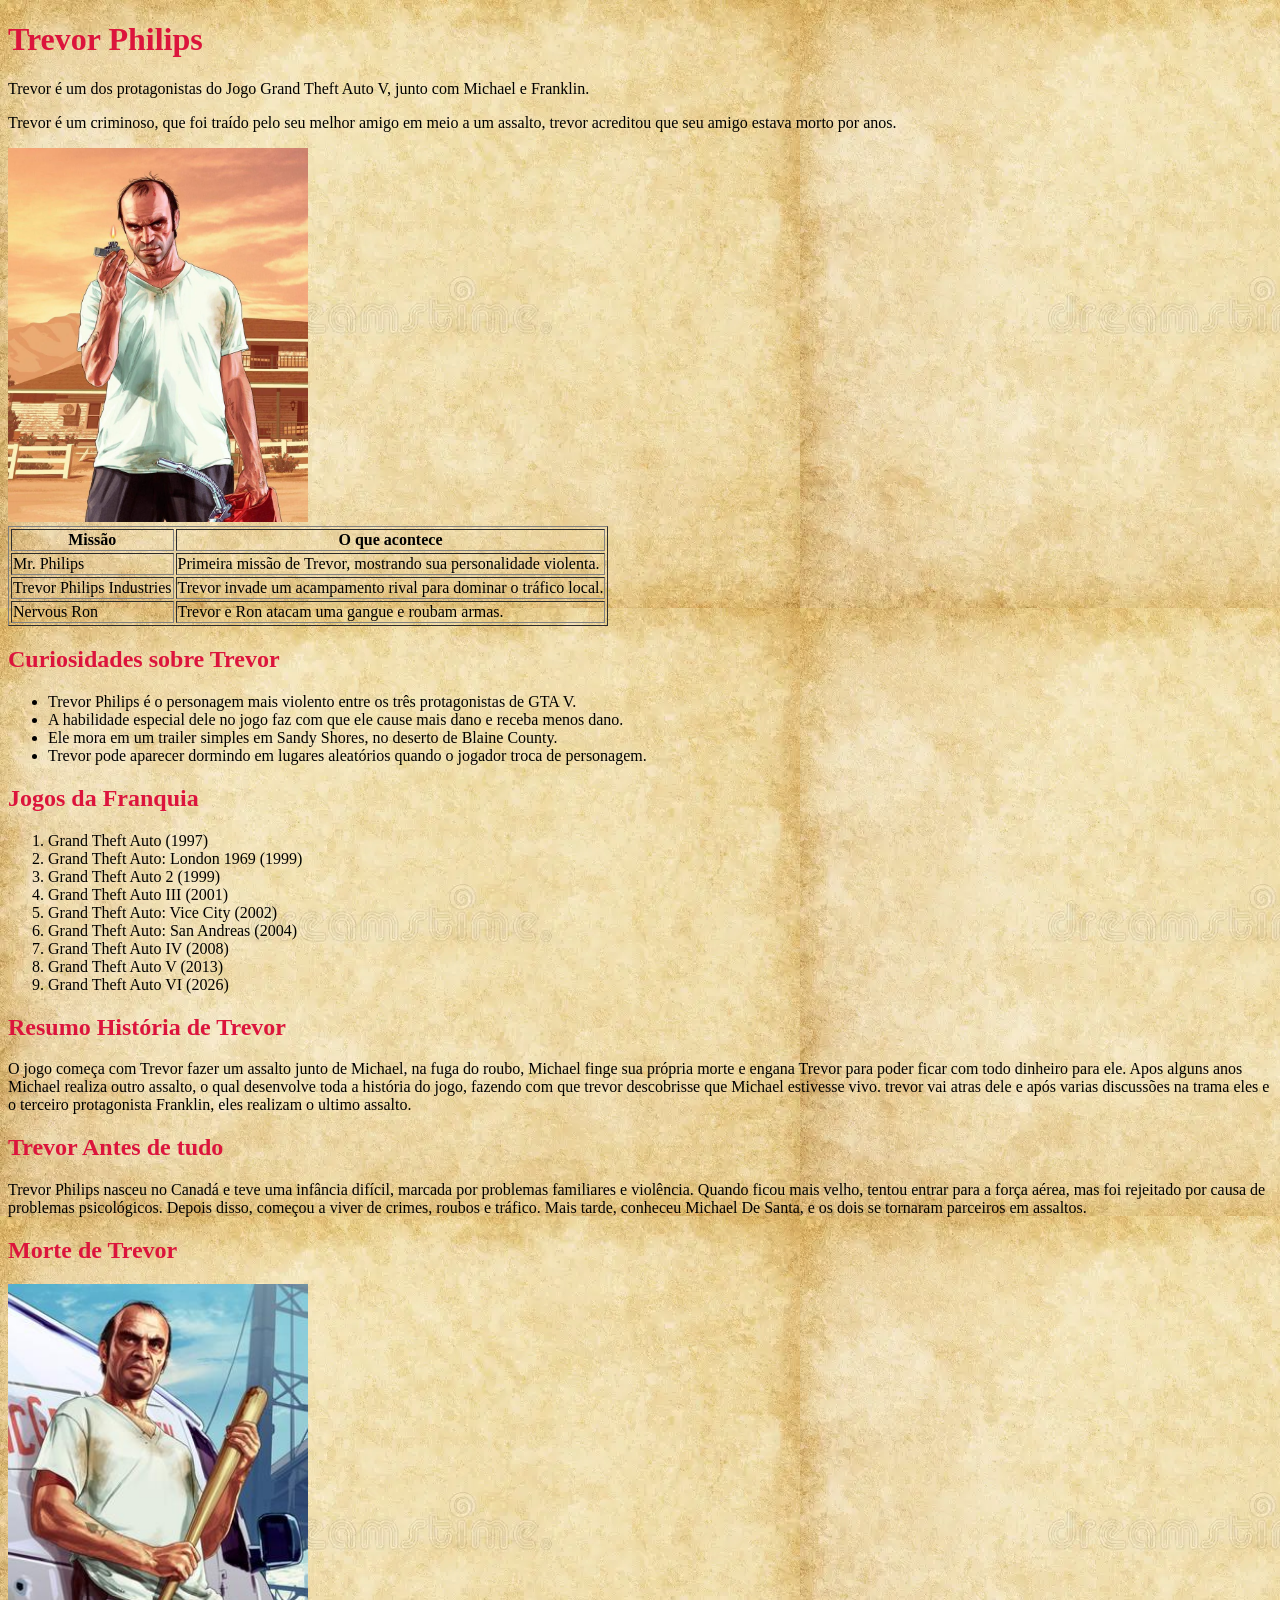
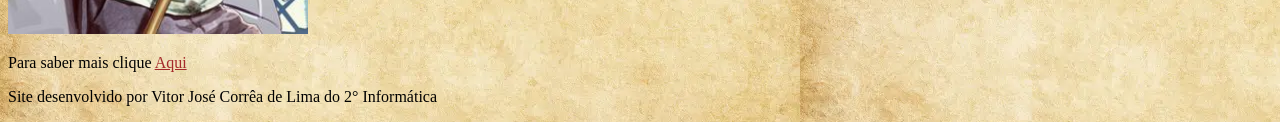
<file: HtmlPURO/index.html>
<!DOCTYPE html>
<html lang="en">
<head>
    <link rel="stylesheet" href="cod.css/css1.css">
    <link rel="stylesheet" href="cod.css/css2.css">
    <meta charset="UTF-8">
    <meta name="viewport" content="width=device-width, initial-scale=1.0">
    <title>Document</title>
    <link rel="icon" href="imagem/download.jpg">
</head>
<body>
    <h1>Trevor Philips</h1>
    <p>Trevor é um dos protagonistas do Jogo Grand Theft Auto V, junto com Michael e Franklin.
    <p>Trevor é um criminoso, que foi traído pelo seu melhor amigo em meio a um assalto, trevor acreditou que seu amigo estava morto por anos.</h3></p>
    <img src="imagem/Trevor_Philips.webp" alt="" >
    <table border="1">
        <tr>
            <th>Missão</th>
            <th>O que acontece</th>
        </tr>
        <tr>
            <td>Mr. Philips</td>
            <td>Primeira missão de Trevor, mostrando sua personalidade violenta.</td>
        </tr>
        <tr>
        <td>Trevor Philips Industries</td>
        <td>Trevor invade um acampamento rival para dominar o tráfico local.</td>
    </tr>
    <tr>
        <td>Nervous Ron</td>
        <td>Trevor e Ron atacam uma gangue e roubam armas.</td>
    </tr>
    </table>
    <h2>Curiosidades sobre Trevor</h2>
    <ul>
        <li>Trevor Philips é o personagem mais violento entre os três protagonistas de GTA V.</li>
        <li>A habilidade especial dele no jogo faz com que ele cause mais dano e receba menos dano.</li>
        <li>Ele mora em um trailer simples em Sandy Shores, no deserto de Blaine County.</li>
        <li>Trevor pode aparecer dormindo em lugares aleatórios quando o jogador troca de personagem.</li>
    </ul>
    <h2>Jogos da Franquia</h3>
    <ol>
        <li>Grand Theft Auto (1997)</li>
        <li>Grand Theft Auto: London 1969 (1999)</li>
        <li>Grand Theft Auto 2 (1999)</li>
        <li>Grand Theft Auto III (2001)</li>
        <li>Grand Theft Auto: Vice City (2002)</li>
        <li>Grand Theft Auto: San Andreas (2004)</li>
        <li>Grand Theft Auto IV (2008)</li>
        <li>Grand Theft Auto V (2013)</li>
        <li>Grand Theft Auto VI (2026)</li>
    </ol>
    <h2>Resumo História de Trevor</h2>
    <p>O jogo começa com Trevor fazer um assalto junto de Michael, na fuga do roubo, Michael finge sua própria morte e engana Trevor para poder ficar com todo dinheiro para ele. Apos alguns anos Michael realiza outro assalto, o qual desenvolve toda a história do jogo, fazendo com que trevor descobrisse que Michael estivesse vivo. trevor vai atras dele e após varias discussões na trama eles e o terceiro protagonista Franklin, eles realizam o ultimo assalto.  </p>
    <h2>Trevor Antes de tudo</h2>
    <p>Trevor Philips nasceu no Canadá e teve uma infância difícil, marcada por problemas familiares e violência. Quando ficou mais velho, tentou entrar para a força aérea, mas foi rejeitado por causa de problemas psicológicos. Depois disso, começou a viver de crimes, roubos e tráfico. Mais tarde, conheceu Michael De Santa, e os dois se tornaram parceiros em assaltos.</p>
    <h2>Morte de Trevor</h2>
    <img src="imagem/Trevor_Philips.Grand_Theft_Auto_V.jpg" alt=trevor">
    <p>Para saber mais clique 
        <a href="https://gta.fandom.com/pt/wiki/Trevor_Philips">Aqui</a>
    </p>
    
    <p>Site desenvolvido por Vitor José Corrêa de Lima do 2° Informática </p>
</body>
</html>
</file>
<file: HtmlPURO/cod.css/css1.css>
body{
    background-image: url(../imagem/textura-de-papel-envelhecida-fundo-do-bege-vintage-139797739.webp);
}
</file>
<file: HtmlPURO/cod.css/css2.css>
img {
  width: 300px;
}
a {
    color:brown

}
h1 {
    color:crimson
}
h2 {
    color:crimson
}
</file>
